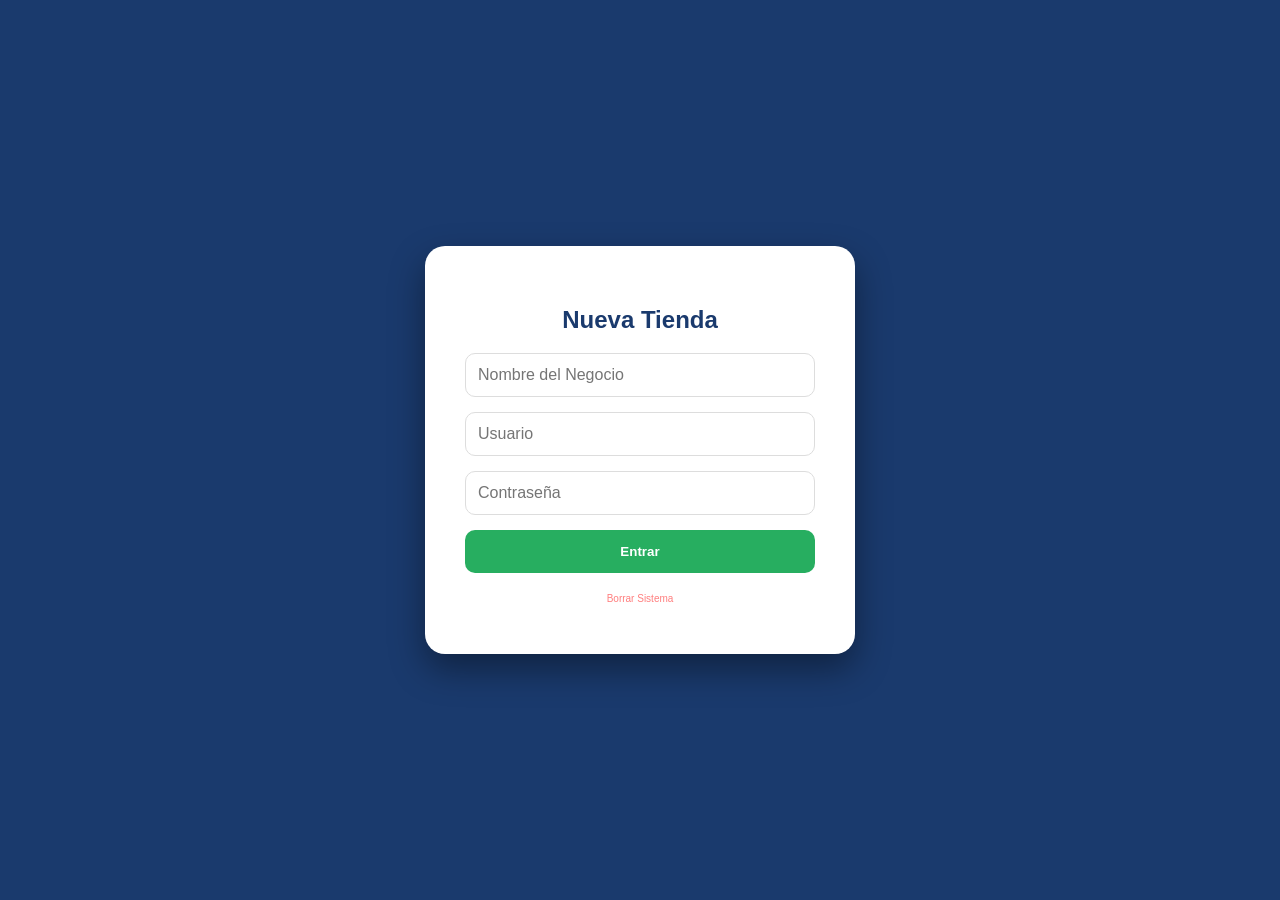
<file: index.html>
<h1 style="color:red;">YA ACTUALIZÓ 🔥</h1>
<!DOCTYPE html>
<html lang="es">
<head>
    <meta charset="UTF-8">
    <meta name="viewport" content="width=device-width, initial-scale=1.0">
    <title>Tienda La 33</title>

    <!-- APP (PWA) -->
    <link rel="manifest" href="manifest.json">
    <meta name="theme-color" content="#27ae60">

    <link rel="stylesheet" href="style.css">
</head>

<body class="login">

    <div class="login-box">
        <h1>🏪 Tienda La 33</h1>
        <p>Gestiona tu tienda</p>

        <input type="text" id="tienda" placeholder="Nombre de la tienda">
        <input type="text" id="usuario" placeholder="Usuario">
        <input type="password" id="password" placeholder="Contraseña">

        <button onclick="crearTienda()">Crear Tienda</button>
        <button onclick="iniciarSesion()">Iniciar Sesión</button>

        <div id="mensaje"></div>
    </div>

    <script src="codigo.js"></script>

</body>
</html>
</file>
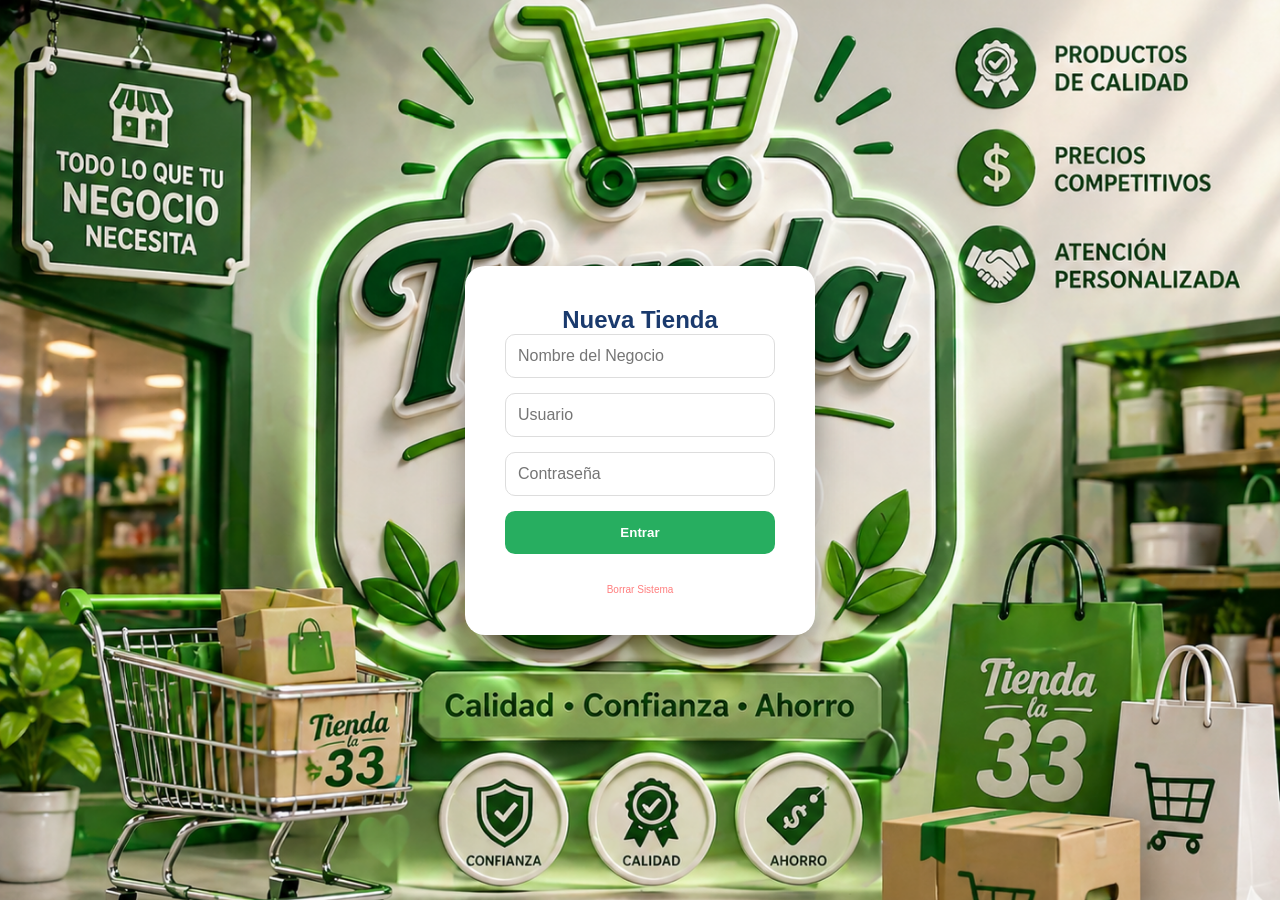
<file: Inventario code/index.html>
<!DOCTYPE html>
<html lang="es">
<head>
    <meta charset="UTF-8">
    <meta name="viewport" content="width=device-width, initial-scale=1.0">
    <title>Tienda La 33</title>

    <!-- APP (PWA) -->
    <link rel="manifest" href="manifest.json">
    <meta name="theme-color" content="#27ae60">

    <link rel="stylesheet" href="style.css">
</head>

<body class="login">

    <div class="login-box">
        <h1>🏪 Tienda La 33</h1>
        <p>Gestiona tu tienda</p>

        <input type="text" id="tienda" placeholder="Nombre de la tienda">
        <input type="text" id="usuario" placeholder="Usuario">
        <input type="password" id="password" placeholder="Contraseña">

        <button onclick="crearTienda()">Crear Tienda</button>
        <button onclick="iniciarSesion()">Iniciar Sesión</button>

        <div id="mensaje"></div>
    </div>

    <script src="codigo.js"></script>

</body>
</html>
</file>
<file: style.css>
/* RESET */
* {
    margin: 0;
    padding: 0;
    box-sizing: border-box;
}

/* BASE */
body {
    font-family: Arial, sans-serif;
    height: 100vh;
}

/* FONDO SOLO LOGIN */
body.login {
    background-image: url("tienda.png");
    background-size: cover;
    background-position: center;
    background-repeat: no-repeat;

    display: flex;
    justify-content: center;
    align-items: center;
}

/* LOGIN TRANSPARENTE */
.login-box {
    background: rgba(255, 255, 255, 0.65);
    backdrop-filter: blur(12px);
    width: 420px;
    padding: 40px;
    border-radius: 20px;
    text-align: center;
}

/* INPUTS */
input {
    width: 100%;
    padding: 14px;
    margin-bottom: 15px;
    border: 1px solid #ccc;
    border-radius: 10px;
}

/* BOTONES */
button {
    width: 100%;
    padding: 14px;
    margin-bottom: 10px;
    background: #27ae60;
    color: white;
    border: none;
    border-radius: 10px;
    cursor: pointer;
}

button:hover {
    background: #219150;
}

/* PANEL */
.panel {
    display: flex;
    height: 100vh;
}

/* SIDEBAR */
.sidebar {
    width: 260px;
    background: #1e3c72;
    color: white;
    padding: 20px;
    display: flex; /* Para organizar mejor los elementos internos */
    flex-direction: column; /* Para apilar verticalmente */
}

.sidebar h2 {
    margin-bottom: 15px;
}

.sidebar input {
    margin-bottom: 10px;
}

.sidebar button {
    margin-bottom: 15px;
    width: auto; /* Para que el botón "Crear" no ocupe todo el ancho si no es necesario */
    align-self: flex-start; /* Alinea el botón a la izquierda */
}

/* Estilo para los botones de categoría */
#listaCategorias button {
    width: 100%; /* Que los botones de categoría ocupen todo el ancho */
    text-align: left; /* Alinea el texto a la izquierda */
    background: none;
    color: white;
    border-bottom: 1px solid rgba(255, 255, 255, 0.2);
    border-radius: 0;
    padding: 10px 0;
    margin-bottom: 0;
}

#listaCategorias button:hover {
    background: #2c5299; /* Un color ligeramente diferente al pasar el ratón */
}

/* Total General en Sidebar */
.total-general {
    margin-top: auto; /* Empuja el total general al final del sidebar */
    padding-top: 20px;
    border-top: 1px solid rgba(255, 255, 255, 0.3);
    text-align: center;
}

.total-general h3 {
    margin-bottom: 5px;
    font-size: 1em;
}

.total-general p {
    font-size: 1.5em;
    font-weight: bold;
}


/* CONTENIDO */
.contenido {
    flex: 1;
    padding: 40px;
    background: #f5f5f5;
}

/* INPUTS PRODUCTOS MÁS ANCHOS */
.producto-inputs {
    display: flex;
    flex-wrap: wrap; /* Para que los inputs se ajusten si la pantalla es pequeña */
    gap: 10px; /* Espacio entre los inputs */
    margin-bottom: 20px;
}

.producto-inputs input {
    flex: 1 1 22%; /* Permite que los inputs crezcan/encojan y tengan un tamaño base del 22% del contenedor */
    min-width: 150px; /* Ancho mínimo para que no se vean demasiado pequeños */
    margin-bottom: 0; /* Elimina el margen inferior que tenían los inputs globales */
}


/* TABLA */
table {
    width: 100%;
    margin-top: 20px;
    border-collapse: collapse;
}

th, td {
    padding: 12px;
    border: 1px solid #ccc;
    text-align: center;
}

/* Estilo para el pie de tabla (totales) */
tfoot td {
    font-weight: bold;
    background-color: #e9e9e9;
}

.total-label {
    text-align: right;
    padding-right: 15px; /* Pequeño margen a la derecha */
}
</file>
<file: Inventario code/style.css>
/* RESET */
* {
    margin: 0;
    padding: 0;
    box-sizing: border-box;
}

/* BASE */
body {
    font-family: Arial, sans-serif;
    height: 100vh;
}

/* FONDO SOLO LOGIN */
body.login {
    background-image: url("tienda.png");
    background-size: cover;
    background-position: center;
    background-repeat: no-repeat;

    display: flex;
    justify-content: center;
    align-items: center;
}

/* LOGIN TRANSPARENTE */
.login-box {
    background: rgba(255, 255, 255, 0.65);
    backdrop-filter: blur(12px);
    width: 420px;
    padding: 40px;
    border-radius: 20px;
    text-align: center;
}

/* INPUTS */
input {
    width: 100%;
    padding: 14px;
    margin-bottom: 15px;
    border: 1px solid #ccc;
    border-radius: 10px;
}

/* BOTONES */
button {
    width: 100%;
    padding: 14px;
    margin-bottom: 10px;
    background: #27ae60;
    color: white;
    border: none;
    border-radius: 10px;
    cursor: pointer;
}

button:hover {
    background: #219150;
}

/* PANEL */
.panel {
    display: flex;
    height: 100vh;
}

/* SIDEBAR */
.sidebar {
    width: 260px;
    background: #1e3c72;
    color: white;
    padding: 20px;
    display: flex; /* Para organizar mejor los elementos internos */
    flex-direction: column; /* Para apilar verticalmente */
}

.sidebar h2 {
    margin-bottom: 15px;
}

.sidebar input {
    margin-bottom: 10px;
}

.sidebar button {
    margin-bottom: 15px;
    width: auto; /* Para que el botón "Crear" no ocupe todo el ancho si no es necesario */
    align-self: flex-start; /* Alinea el botón a la izquierda */
}

/* Estilo para los botones de categoría */
#listaCategorias button {
    width: 100%; /* Que los botones de categoría ocupen todo el ancho */
    text-align: left; /* Alinea el texto a la izquierda */
    background: none;
    color: white;
    border-bottom: 1px solid rgba(255, 255, 255, 0.2);
    border-radius: 0;
    padding: 10px 0;
    margin-bottom: 0;
}

#listaCategorias button:hover {
    background: #2c5299; /* Un color ligeramente diferente al pasar el ratón */
}

/* Total General en Sidebar */
.total-general {
    margin-top: auto; /* Empuja el total general al final del sidebar */
    padding-top: 20px;
    border-top: 1px solid rgba(255, 255, 255, 0.3);
    text-align: center;
}

.total-general h3 {
    margin-bottom: 5px;
    font-size: 1em;
}

.total-general p {
    font-size: 1.5em;
    font-weight: bold;
}


/* CONTENIDO */
.contenido {
    flex: 1;
    padding: 40px;
    background: #f5f5f5;
}

/* INPUTS PRODUCTOS MÁS ANCHOS */
.producto-inputs {
    display: flex;
    flex-wrap: wrap; /* Para que los inputs se ajusten si la pantalla es pequeña */
    gap: 10px; /* Espacio entre los inputs */
    margin-bottom: 20px;
}

.producto-inputs input {
    flex: 1 1 22%; /* Permite que los inputs crezcan/encojan y tengan un tamaño base del 22% del contenedor */
    min-width: 150px; /* Ancho mínimo para que no se vean demasiado pequeños */
    margin-bottom: 0; /* Elimina el margen inferior que tenían los inputs globales */
}


/* TABLA */
table {
    width: 100%;
    margin-top: 20px;
    border-collapse: collapse;
}

th, td {
    padding: 12px;
    border: 1px solid #ccc;
    text-align: center;
}

/* Estilo para el pie de tabla (totales) */
tfoot td {
    font-weight: bold;
    background-color: #e9e9e9;
}

.total-label {
    text-align: right;
    padding-right: 15px; /* Pequeño margen a la derecha */
}
</file>
